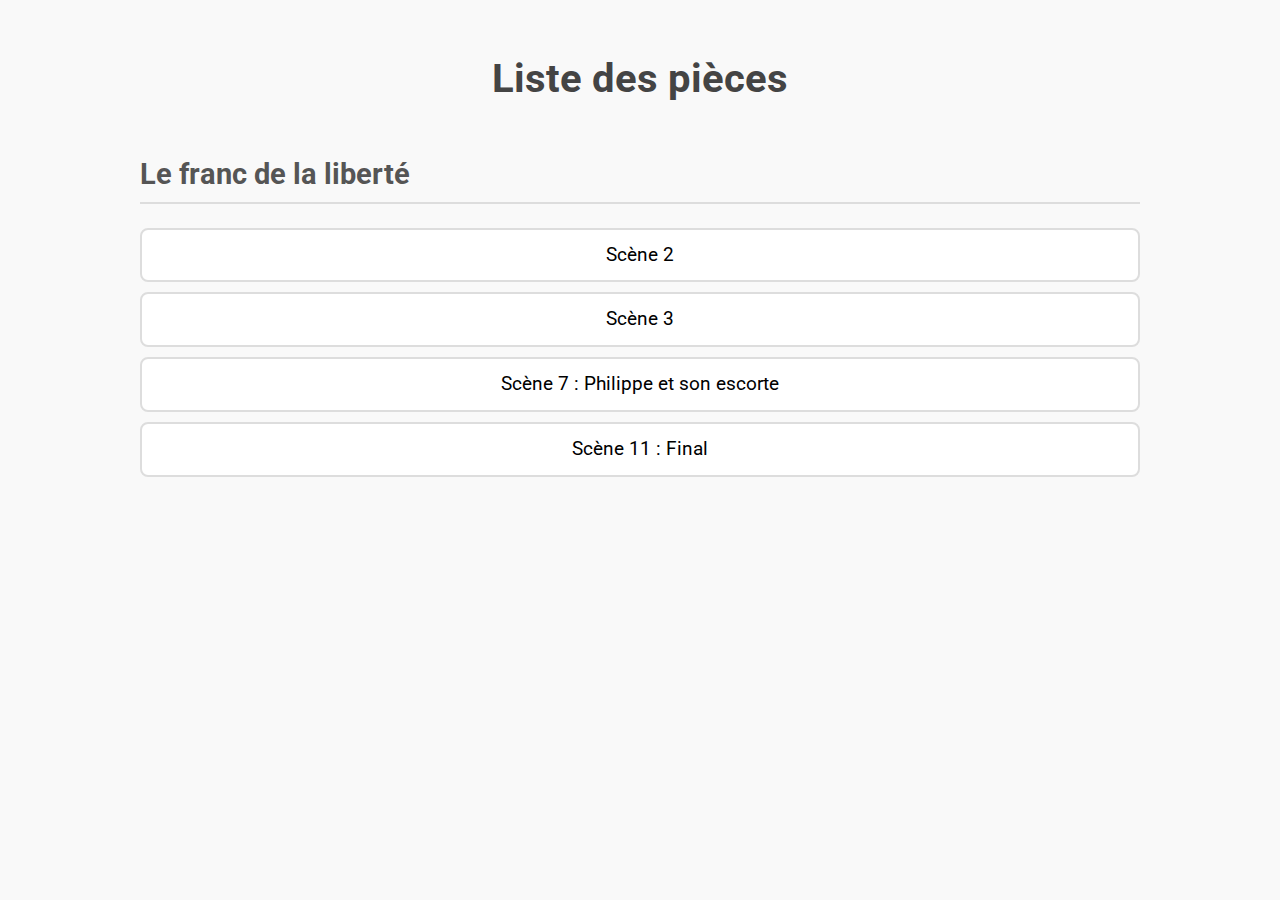
<file: index.html>
<!DOCTYPE html>
<html lang="en">
  <head>
    <meta charset="UTF-8" />
    <meta name="viewport" content="width=device-width, initial-scale=1.0" />
    <link rel="preconnect" href="https://fonts.googleapis.com" />
    <link rel="preconnect" href="https://fonts.gstatic.com" crossorigin />
    <link
      href="https://fonts.googleapis.com/css2?family=Roboto:ital,wght@0,100..900;1,100..900&display=swap"
      rel="stylesheet"
    />
    <link rel="stylesheet" href="/styles/style.css" />
    <title>Accueil</title>
    <style></style>
  </head>
  <body>
    <div class="container">
      <div id="app"></div>
    </div>
    <script type="module" src="/js/index.js"></script>
  </body>
</html>
</file>
<file: styles/style.css>
* {
  box-sizing: border-box;
}

body {
  font-family: "Roboto", serif;
  margin: 0;
  padding: 20px;
  background-color: #f9f9f9;
  line-height: 1.6;
}

.container {
    max-width: 1000px;
    margin: 0 auto;
}

/* Titre principal */
h1 {
  text-align: center;
  color: #444;
  font-size: 2.5rem;
  margin-bottom: 20px;
}

/* Titre des pièces */
h2 {
  margin-top: 40px;
  color: #555;
  border-bottom: 2px solid #ddd;
  padding-bottom: 5px;
  font-size: 1.8rem;
}

/* Liste des scènes */
ul {
  list-style-type: none;
  padding: 0;
}

/* Liens des scènes */
ul li {
  margin: 10px 0;
}

ul li a {
  display: block;
  text-decoration: none;
  padding: 10px 15px;
  border: 2px solid #ddd;
  border-radius: 8px;
  background-color: #fff;
  color: #000000;
  font-size: 1.2rem;
  text-align: center;
  transition: all 0.3s ease;
}

/* Effet au survol */
ul li a:hover {
  background-color: #000000;
  color: #fff;
  border-color: #000000;
}

/* Mobile-friendly */
@media (max-width: 600px) {
  ul li a {
    font-size: 1rem;
    padding: 8px 10px;
  }
}
p {
  margin: 0;
  font-size: 18px;
}
.replica {
  margin-block: 15px;
}
.replica p {
  padding: 5px;  
  border-radius: 0 5px 5px;
}

.replica span {
  padding: 5px;
  font-weight: bold;
  border-radius: 5px 5px 0 0;
  letter-spacing: 1px;
}

.description {
  font-style: italic;
  color: rgb(117, 117, 117);
}
.description p {
  font-size: 16px;
}

.before-main-caracter span,
.before-main-caracter p {
  background: rgb(221, 221, 221);
}

.main-caracter span,
.main-caracter p {
  background: rgb(192, 236, 192);
}

/* Cache blanc */
#cache {
  position: fixed;
  bottom: 0;
  left: 0;
  width: 100%;
  height: 50%;
  background-color: rgba(0, 0, 0, 0.972);
  z-index: 1000;
  transition: opacity 0.3s ease;
}

#cache.hidden {
  opacity: 0;
  pointer-events: none;
}

#cache.visible {
  opacity: 1;
  pointer-events: all;
}

/* Contenu avec marge en bas */
#app.cache-active {
  margin-bottom: 50vh; /* Marge équivalente à la hauteur du cache */
}

.backlink {
  position: relative;
  top: 10px;
  text-decoration: none;
  padding: 8px 15px;
  border-radius: 8px;
  border: 2px solid #ddd;
  background-color: #fff;
  color: #000000;
  transition: all 0.3s ease;
  font-size: 1.2rem;
}

/* Effet au survol */
.backlink:hover {
  background-color: #000000;
  color: #fff;
  border-color: #000000;
}
</file>
